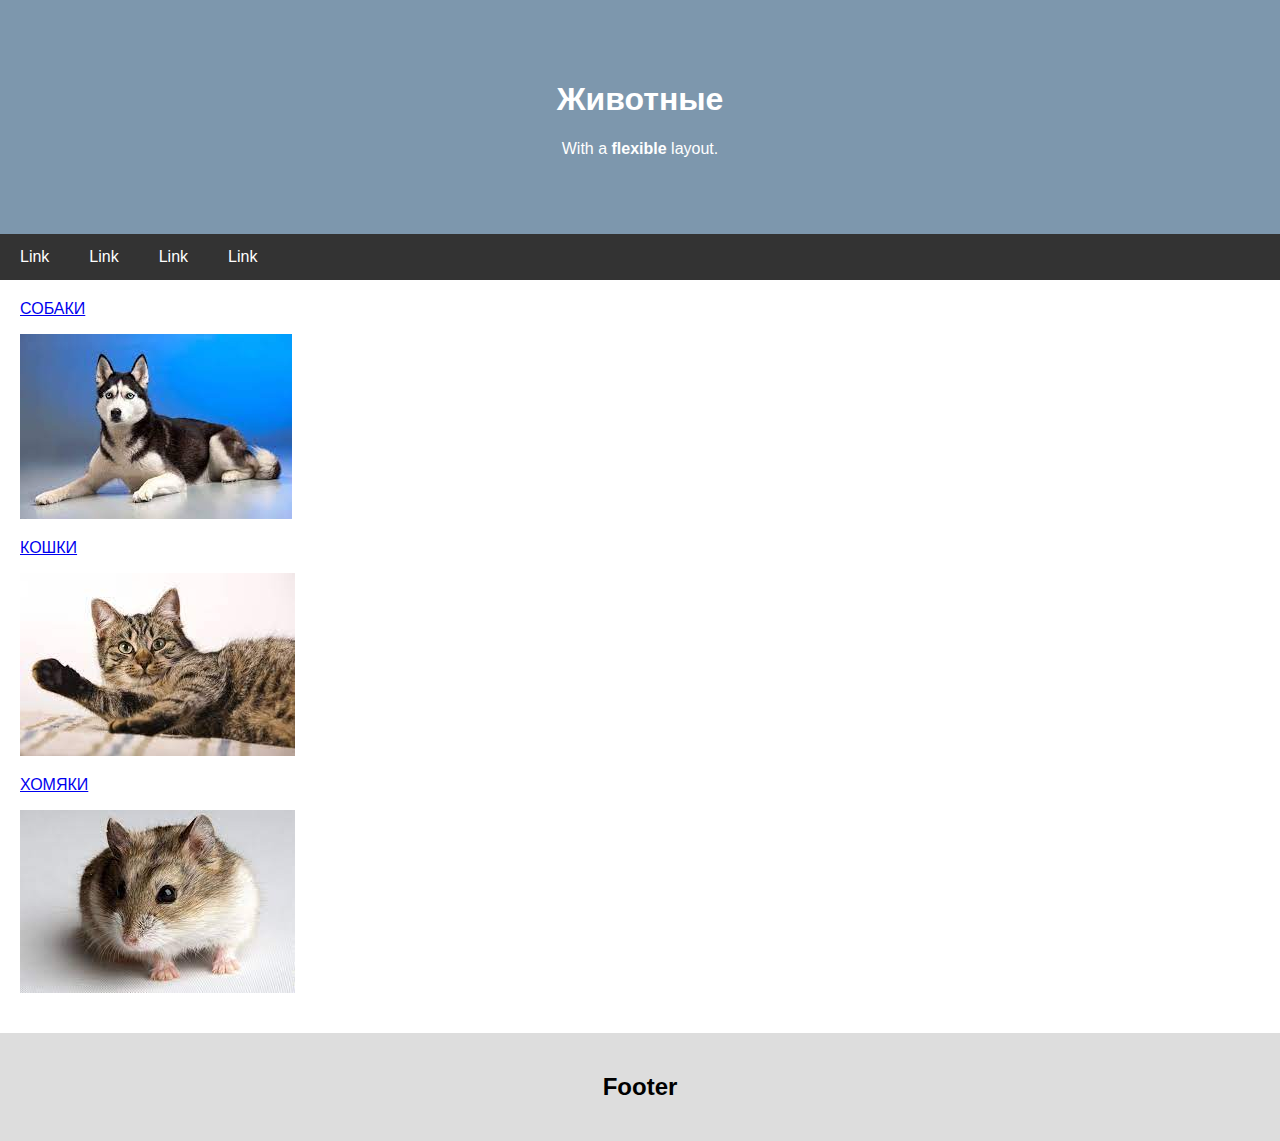
<file: Егор Воробей 29.04/index.html>
<!DOCTYPE html>
<html>
	<head>
		<title>Животные</title>
		<meta charset="UTF-8">
		<meta name="viewport" content="width=device-width, initial-scale=1">
		<link rel="stylesheet" type="text/css" href="style.css">
	</head>
	<body>

	<!-- Header -->
	<div class="header">
	  <h1>Животные</h1>
	  <p>With a <b>flexible</b> layout.</p>
	</div>

	<!-- Navigation Bar -->
	<div class="navbar">
	  <a href="http://www.greenpeace.org/russia/ru">Link</a>
	  <a href="http://zooclub.ru/">Link</a>
	  <a href="http://www.aqa.ru/">Link</a>
	  <a href="http://mauforum.ru/">Link</a>
	</div>

	<!-- The flexible grid (content) -->
	
	   
	  	<div class="main">
		    <a href="page2.html">СОБАКИ</a>
		    <p><img src="[data-uri]"></p>
		    <a href="page3.html">КОШКИ</a>
		    <p><img src="[data-uri]"></p>
	  	    <a href="page4.html">ХОМЯКИ</a>
		    <p><img src="[data-uri]"></p>
	  	</div>
	</div>

	<!-- Footer -->
	<div class="footer">
	  <h2>Footer</h2>
	</div>

	</body>
</html>
</file>
<file: Егор Воробей 29.04/style.css>
* {
  box-sizing: border-box;
}

/* Style the body */
body {
  font-family: Arial;
  margin: 0;
}

/* Header/logo Title */
.header {
  padding: 60px;
  text-align: center;
  background: #7d97ad;
  color: white;
}

/* Style the top navigation bar */
.navbar {
  display: flex;
  background-color: #333;
}

/* Style the navigation bar links */
.navbar a {
  color: white;
  padding: 14px 20px;
  text-decoration: none;
  text-align: center;
}

/* Change color on hover */
.navbar a:hover {
  background-color: #ddd;
  color: black;
}

/* Column container */
.row {  
  display: flex;
  flex-wrap: wrap;
}


/* Sidebar/left column */
.side {
  flex: 30%;
  background-color: #f1f1f1;
  padding: 20px;
}

/* Main column */
.main {
  flex: 70%;
  background-color: white;
  padding: 20px;
}

/* Fake image, just for this example */
.img {
  background-color: #aaa;
  width: 100%;
  padding: 20px;
}

/* Footer */
.footer {
  padding: 20px;
  text-align: center;
  background: #ddd;
}

/* Responsive layout - when the screen is less than 700px wide*/
@media screen and (max-width: 700px) {
	  .row, .navbar {   
	    flex-direction: column;
	  }
	}
</file>
